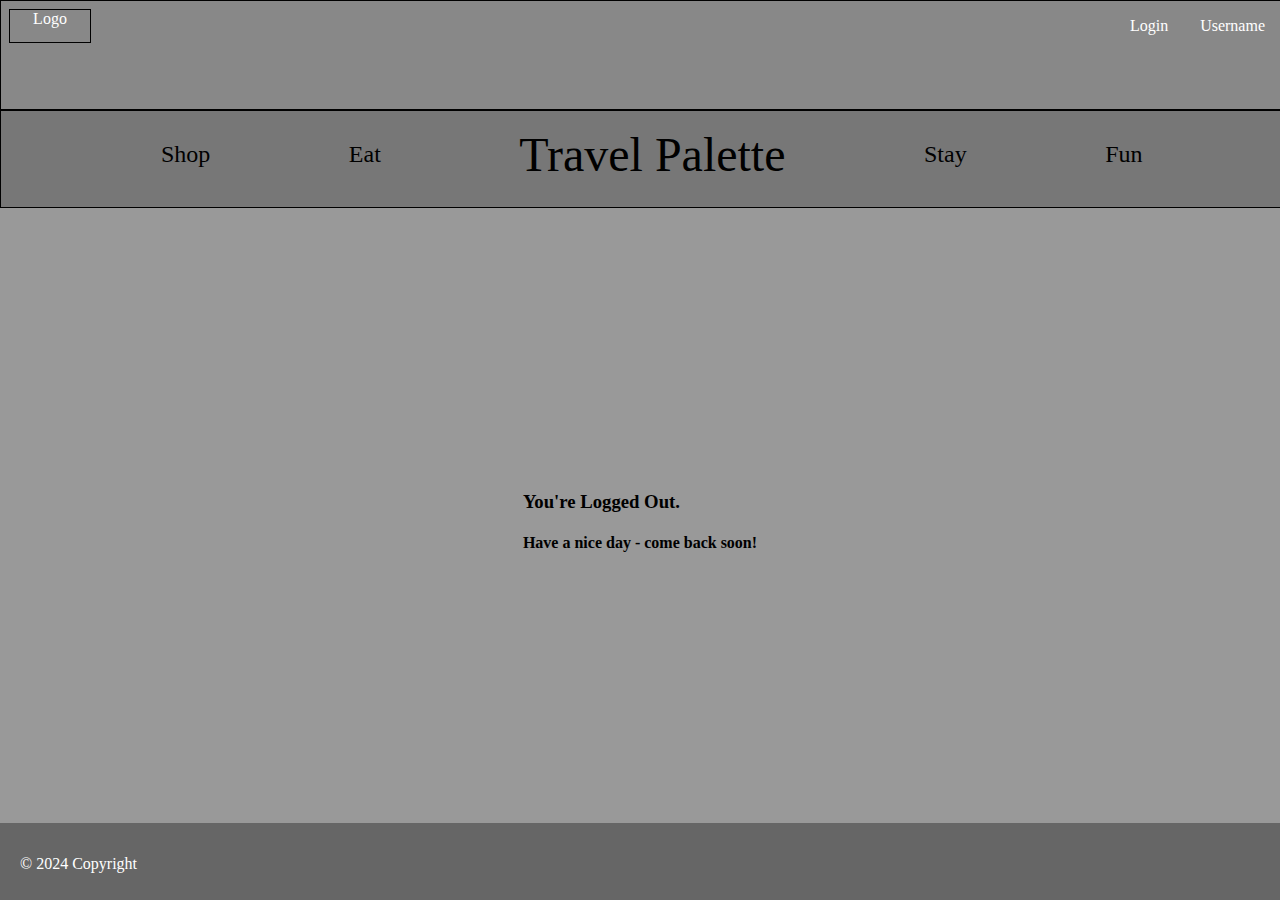
<file: TravelPalette.UI/Views/HTML and CSS Previews/logout.html>
<!DOCTYPE html>
<html lang="en">
<head>
    <meta charset="UTF-8">
    <meta name="viewport" content="width=device-width, initial-scale=1.0">
    <link rel="stylesheet" href="styles.css">
    <title>My Website</title>
</head>
<body>
    <header>
        <div class="login">
            <div id="logo">Logo</div>
            <div id="username">Username</div>
            <div id="login">Login</div>
        </div>
        <div class="nav">
            <nav>
                <ul>
                    <li><a href="#">Shop</a></li>
                    <li><a href="#">Eat</a></li>
                    <li><a href="#">Travel Palette</a></li>
                    <li><a href="#">Stay</a></li>
                    <li><a href="#">Fun</a></li>
                </ul>
            </nav>
        </div>
    </header>
    <main>
        <div>
            <div>
                <h3>You're Logged Out.</h3>
            </div>
            <div>
                <h4>Have a nice day - come back soon!</h4>
            </div>
        </div>

    </main>
    <footer>
        <p>&copy; 2024 Copyright</p>
    </footer>
</body>
</html>
</file>
<file: TravelPalette.UI/Views/HTML and CSS Previews/styles.css>
body, html {
    height: 100%;
    margin: 0;
    font-size: 1em;
    min-width: 40em;
}

header {
    background-color: #666;
    color: #fff;
    text-align: center;
    size: 1em;
    width: 100%;
}

main {
    min-height: 70vh;
    width: 100%;
    display: flex;
    justify-content: center;
    align-items: center;
    background-color: #999;
}

footer {
    background-color: #666;
    color: #fff;
    padding: 1rem 1rem;
    position: fixed;
    bottom: 0;
    width: 100%;
    height: 5vh;
    text-align: left;
    padding-left: 20px;
}

.login, .nav {
    border: 1px solid black;
    width: 100%;
}

.login {
    background-color: #888;
    min-height: 12vh;
}

.nav {
    background-color: #777;
    height: 6rem;
    align-items: center; 
    justify-content: center;
}

nav ul {
    padding-left: 10rem;
    display: flex;
    justify-content: center;
    align-items: center;
    list-style-type: none;
}

nav ul li {
    flex-grow: 1;
    display: flex;

}

nav ul li a {
    text-decoration: none;
    font-size: 1.5rem; 
    color: black;
}

nav ul li:nth-child(3) a {
    font-size: 3rem;
}

#logo {
    margin: .5rem;
    float: left;
    border: 1px solid black;
    width: 5em;
    height: 2em;
}

#username, #login {
    padding: 1rem;
    font-size: 1rem;
    font: weight 200px;;
    float: right;
}

.search-container {
    width: 80%;
    text-align: center;
    background-color: grey;
    padding-top: 10px;
}

.search-box {
    background-color: grey;
    padding: 20px;
    border-radius: 5px;
}

.search-box input {
    padding: 10px;
    width: 65%;
    border: 1px solid #ccc;
}

.search-box button {
    padding: 10px 20px;
    background-color: #333;
    color: white;
    border: none;
    cursor: pointer;
    margin-left: 10px;
}

.login-container {
    max-width: 25em;
    min-width: 40vw;
    text-align: center;
}

.login-form {
    background-color: #777;
    padding: 20px;
}

.login-form input {
    width: 100%;
    margin-bottom: 20px;
}

.buttons {
    margin-top: 10px;
}

.buttons button {
    padding: .5rem 1rem;
    margin-right: 5%;
    margin-left: 5%;
    background-color: #333;
    color: white;
    border: none;
    cursor: pointer;
}

.listonly {
    height: 70%;
    padding: 20px;
    display: flex;
    justify-content: center;
    align-items: flex-start;
    background-color: #999;
}

.container-list {
    display: flex;
    flex-wrap: wrap;
    justify-content: center;
    width: 100%;
    max-height: 70%;
    overflow-y: auto; /* Scrolling */
}

.container {
    width: calc(50% - 20px);
    min-height: 16em;
    background-color: #ccc;
    margin: 10px;
    padding: 20px;
    box-sizing: border-box;
    text-align: center;
}

.mapandlist {
    display: flex;
    align-items: flex-start;
    padding: 1rem;
}

.map-container {
    width: 60vw;
    height: 80vh;
    background-color: #222;
}
</file>
